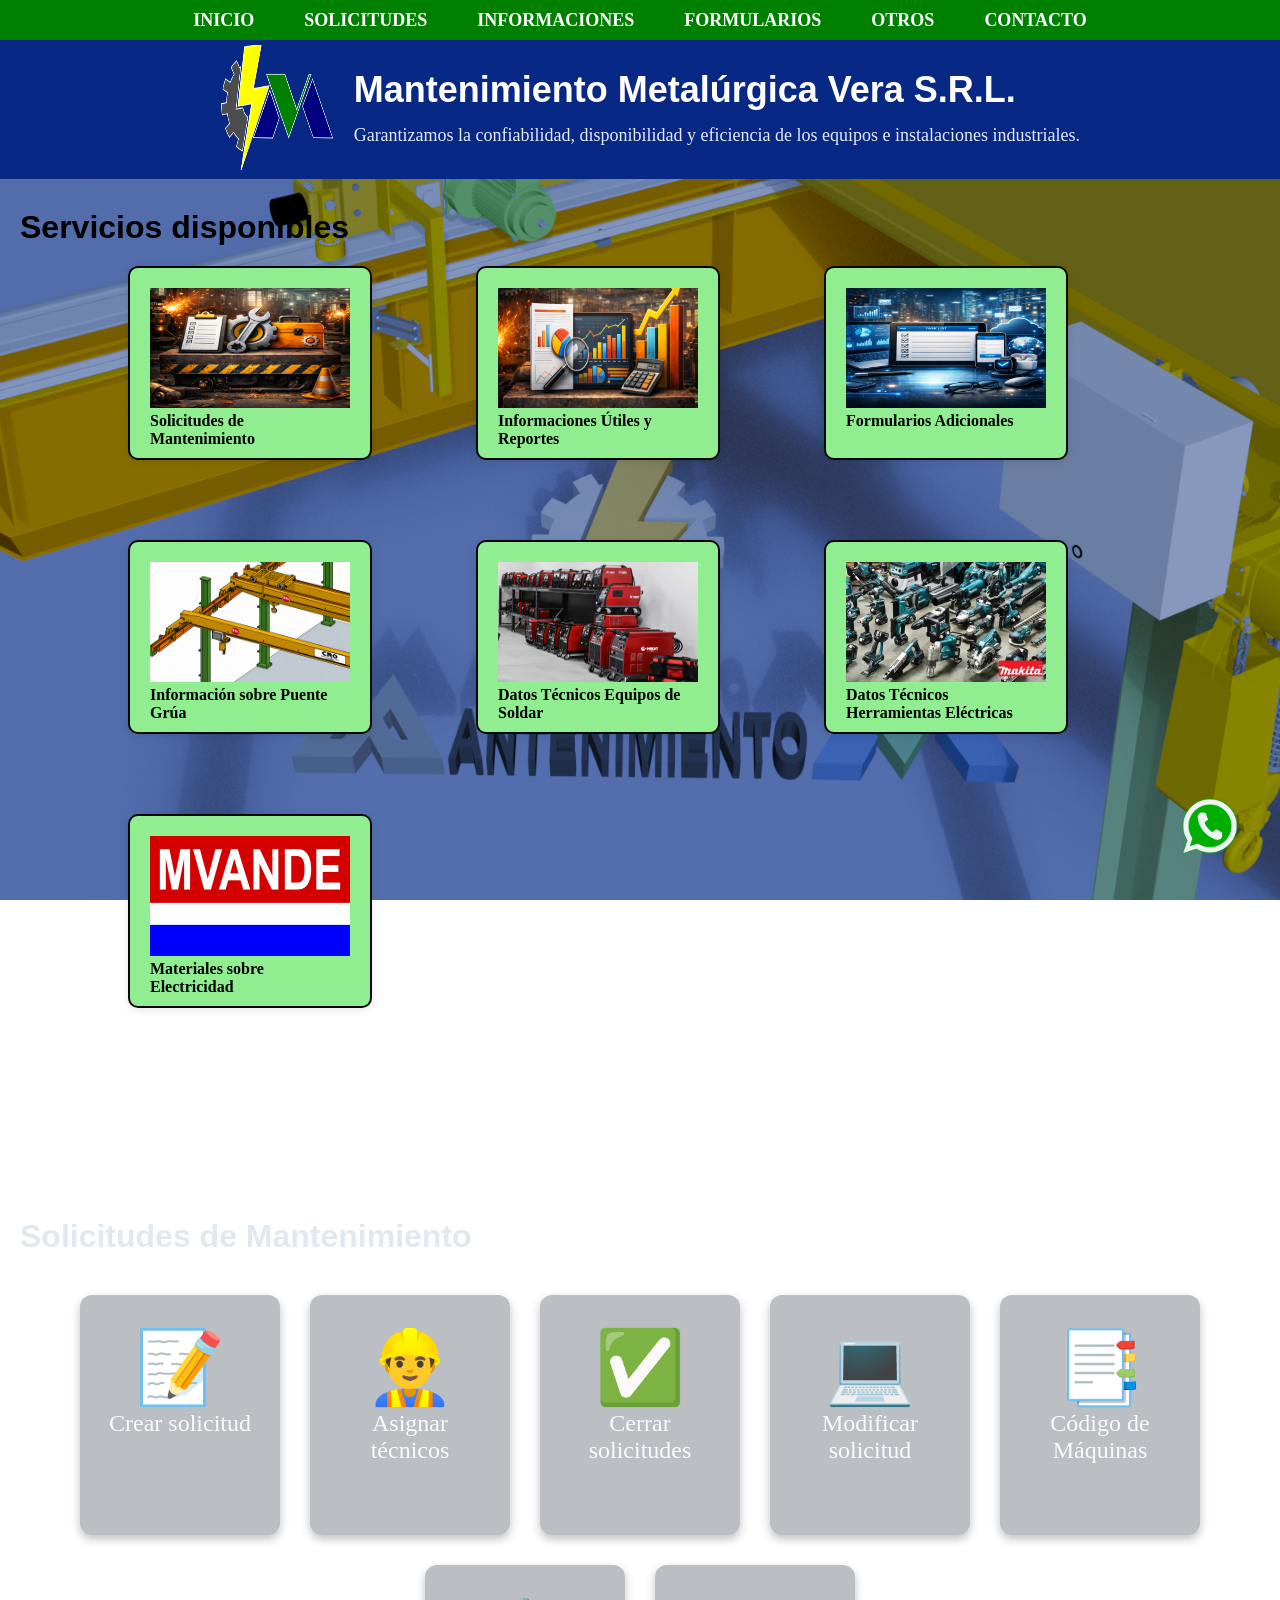
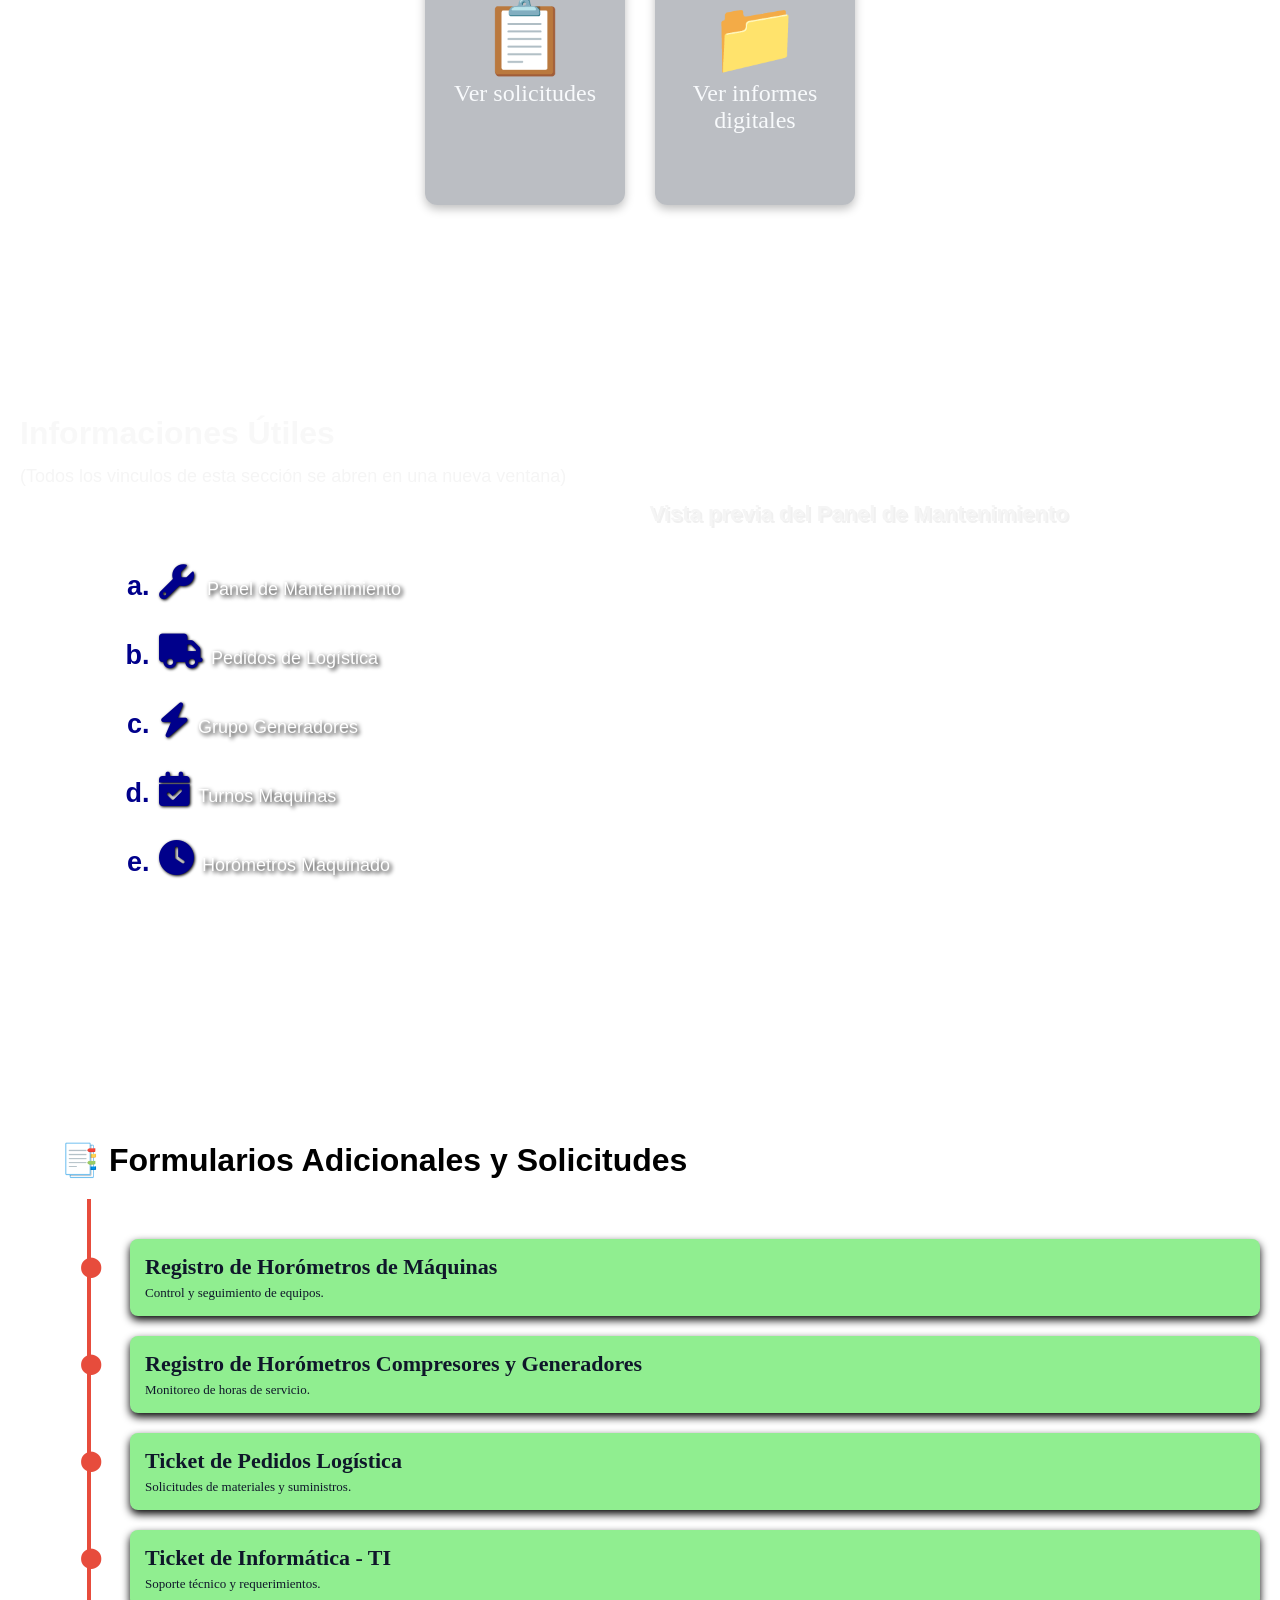
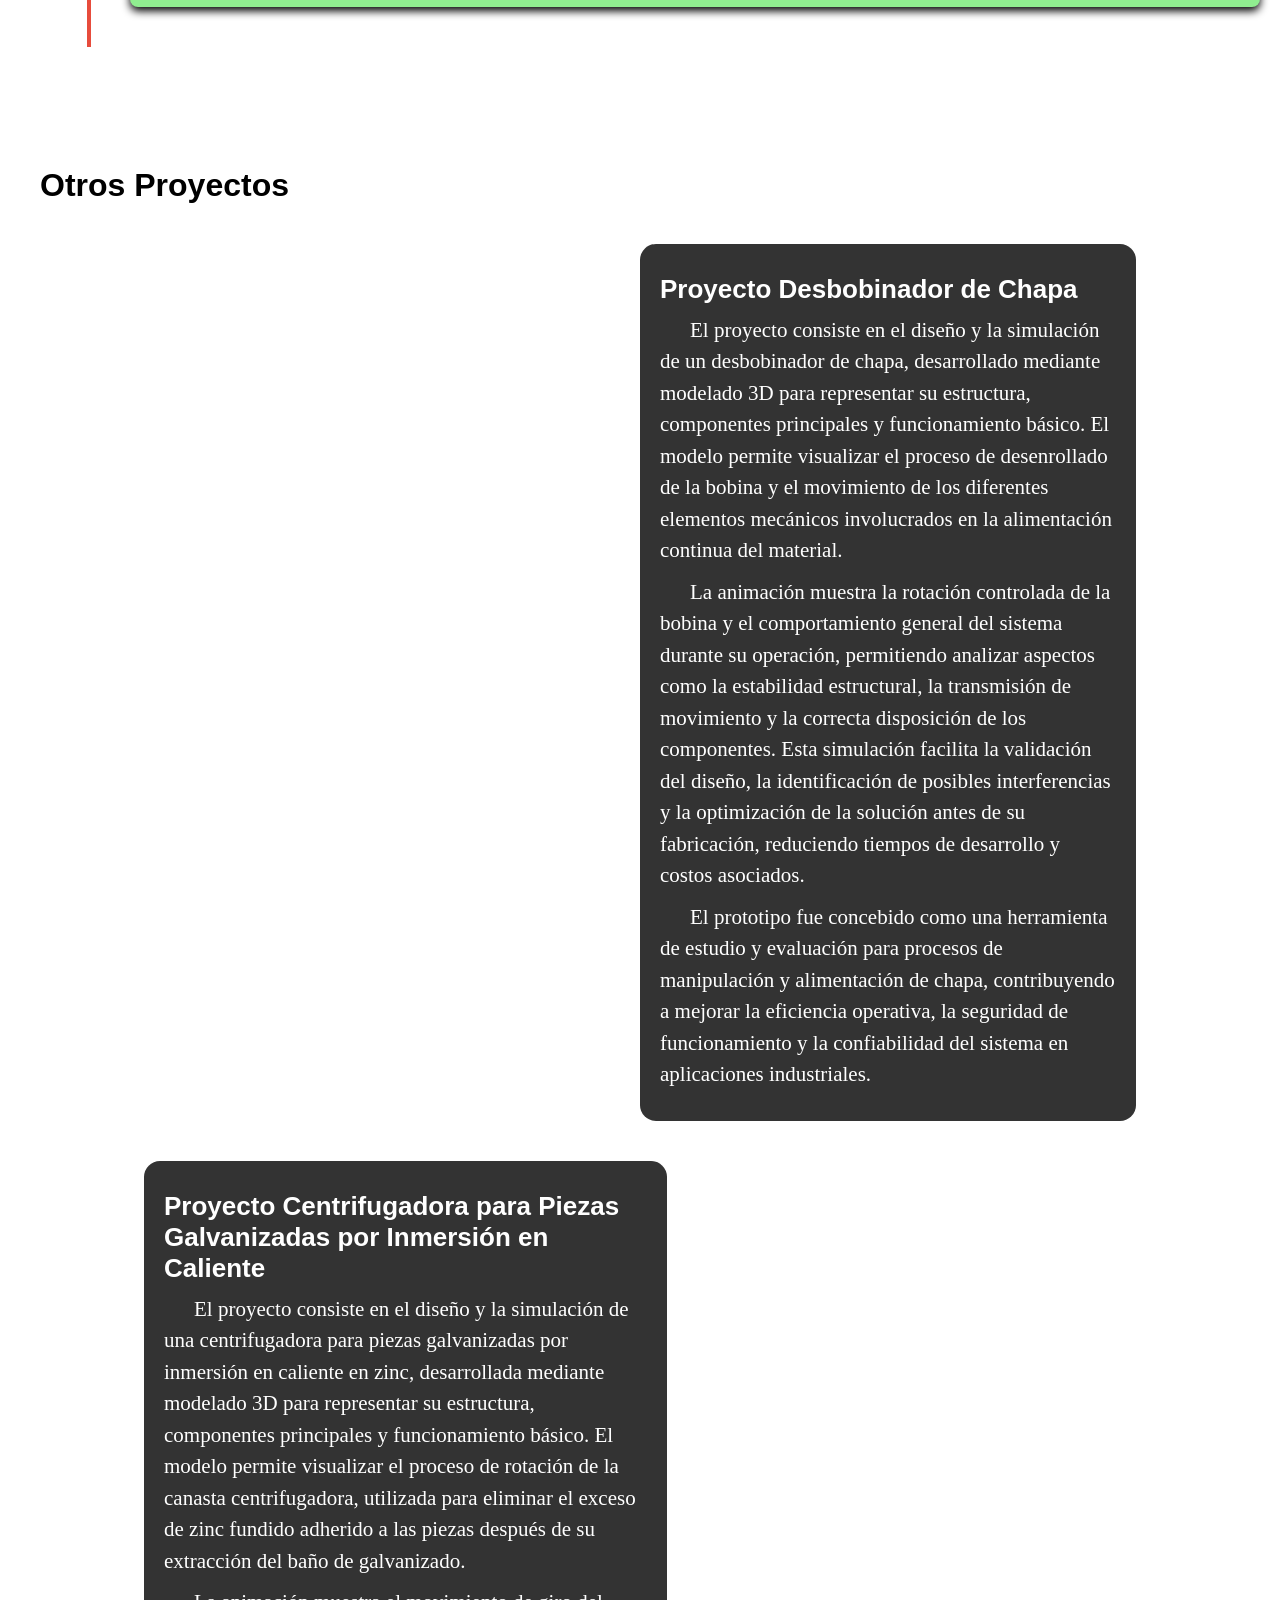
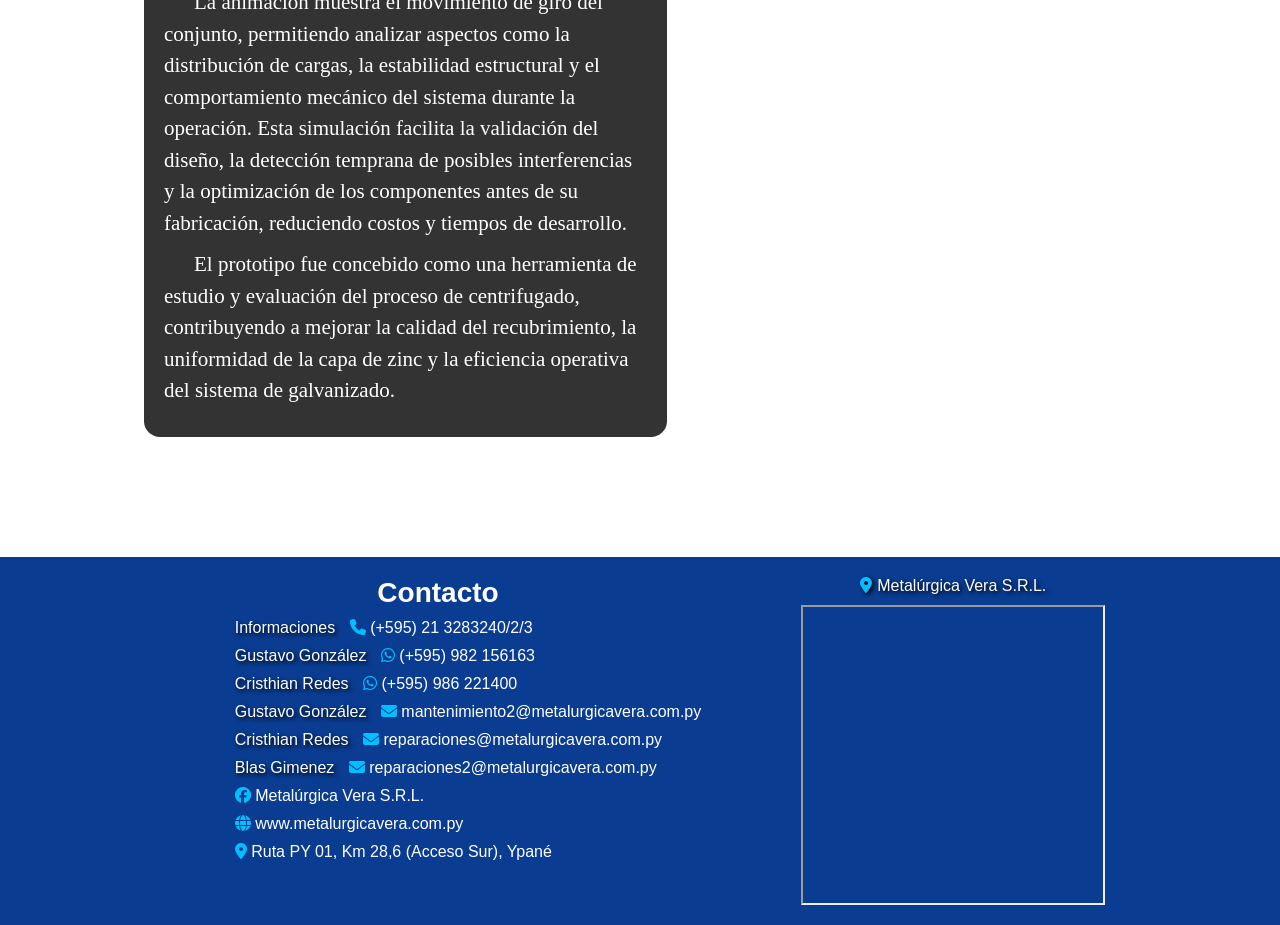
<file: index.html>
<!DOCTYPE html>
<html lang="es">
    <head>
        <meta charset="utf-8">
        <meta name="viewport" content="width=device-width, initial-scale=1.0">
        <title>Mantenimiento Metalúrgica Vera SRL</title>
        <link rel="icon" href="./img/Logo.png" type="image/png" sizes="32x32">
        <link rel="stylesheet" href="./css/estilos.css">
        <link rel="stylesheet" href="https://cdnjs.cloudflare.com/ajax/libs/font-awesome/6.5.0/css/all.min.css">
        <link rel="stylesheet" href="./css/footer-estilo.css">
    </head>
    <body>
        <header >
            <nav class="nav-bar">
                 <ul class="list-bar">
                    <li><a href="./index.html">Inicio</a></li>
                    <li><a href="./index.html#solicitudes">Solicitudes</a></li>
                    <li><a href="./index.html#informaciones">Informaciones</a></li>
                    <li><a href="./index.html#form-adds">Formularios</a></li>
                    <li><a href="./index.html#otros">Otros</a></li>
                    <li><a href="./index.html#contacto">Contacto</a></li>
                 </ul>
            </nav>
            <div class="banner">
            <div class="logo"><img height="150" width="150" src="./img/Logo.png" alt="logo metalurgica vera"></div>
            <div class="hero">
                <h1>Mantenimiento Metalúrgica Vera S.R.L.</h1>
                <p>Garantizamos la confiabilidad, disponibilidad y eficiencia de los equipos e instalaciones industriales.</p>
            </div>
            </div>  
        </header>

        <!--<hr>-->

        <main class="inicio" id="inicio">
            <h2>Servicios disponibles</h2>

            <div class="principal"> 
                <!-- 1 -->
                <figure class="card">
                    <a href="#solicitudes" ><img height="120" width="200" src="img/solicitudes.webp" alt="Solicitud de mantenimiento"></a>
                    <figcaption>Solicitudes de Mantenimiento</figcaption>
                </figure>
    
                <!-- 2 -->
                <figure class="card">
                    <a href="#informaciones" > <img height="120" width="200" src="img/informes.webp"  alt="Informes y reportes"></a>
                    <figcaption>Informaciones Útiles y Reportes</figcaption>
                </figure>
        
                <!-- 3 -->
                <figure class="card">
                    <a href="#form-adds" ><img height="120" width="200" src="img/formularios.webp" alt="Formularios adicionales"> </a>
                    <figcaption>Formularios Adicionales</figcaption>
                </figure>
        
                <!-- 4 -->
                <figure class="card">
                    <a href="./pages/visor-pdf.html?grupo=grupo4" ><img height="120" width="200" src="img/puente_grua.webp"  alt="Puente grúa"></a>
                    <figcaption>Información sobre Puente Grúa</figcaption>
                </figure>
            
                <!-- 5 -->       
                <figure class="card">
                    <a href="./pages/visor-pdf.html?grupo=grupo1"><img height="120" width="200" src="img/equipos.webp"  alt="Equipos de soldadura"></a>
                    <figcaption>Datos Técnicos Equipos de Soldar</figcaption>
                </figure>
        
                <!-- 6 -->
                <figure class="card">
                    <a href="./pages/visor-pdf.html?grupo=grupo2"><img height="120" width="200" src="img/makita.webp"  alt="Herramientas eléctricas"></a>
                    <figcaption>Datos Técnicos Herramientas Eléctricas</figcaption>
                </figure>
            
                <!-- 7 -->      
                <figure class="card">
                    <a href="./pages/visor-pdf.html?grupo=grupo3"><img height="120" width="200" src="img/mvande3.webp"  alt="Material de examen"> </a>
                    <figcaption>Materiales sobre Electricidad</figcaption>
                </figure>
            </div>    

        </main>

        <hr>

        <section id="solicitudes">
            <h2 id="solicitudes-title">Solicitudes de Mantenimiento</h2>

            <div class="solicitudes-description">
                <div class="form-container">
                    <div class="item-formularios">
                    <a href="./pages/formulario-simple.html?src=https://forms.office.com/Pages/ResponsePage.aspx?id=NZva7YvtyUWWTKbrPuRyG1OEneEhG35AiBW0QyXPVf9UNlM3REw3WE5OV1dCWTUyRklCSlJTTEtCTi4u"><p><span>📝</span> Crear solicitud</p></a>
                </div>

                <div class="item-formularios">
                    <a href="./pages/formulario-simple.html?src=https://forms.office.com/Pages/ResponsePage.aspx?id=NZva7YvtyUWWTKbrPuRyG1OEneEhG35AiBW0QyXPVf9UNUlWRFpEVExGWkkxWTVPWEhKRU5NWTJGOC4u"><p><span>👷‍♂️</span> Asignar técnicos</p></a>
                </div>

                <div class="item-formularios">
                    <a href="./pages/formulario-simple.html?src=https://forms.office.com/Pages/ResponsePage.aspx?id=NZva7YvtyUWWTKbrPuRyG1OEneEhG35AiBW0QyXPVf9UNDBKU1MyTklWR0oyNEtNVzVUVEVaOUVRNC4u"><p><span>✅</span> Cerrar solicitudes</p></a>
                </div>

                <div class="item-formularios">
                    <a href="./pages/formulario-simple.html?src=https://forms.office.com/Pages/ResponsePage.aspx?id=NZva7YvtyUWWTKbrPuRyG1OEneEhG35AiBW0QyXPVf9URUZKSDBWUklVTjJaWVo2SUFYVE5PS0M0OC4u"><p><span>💻</span> Modificar solicitud</p></a>
                </div>

                <div class="item-formularios">
                    <a href="./pages/codigos.html"><p><span>📑</span> Código de Máquinas</p></a>
                </div>

                <div class="item-formularios">
                    <a href="https://mvaceros-my.sharepoint.com/:l:/g/personal/reparaciones_metalurgicavera_com_py/JADaNrqZYp0FT439K_zu9Ws6AQ4D9HEJD_9wg4OuNPvNXgk?e=fgu5ic" target="_blank" rel="noopener noreferrer"><p><span>📋</span> Ver solicitudes</p></a>
                </div>
                <div class="item-formularios">
                    <a href="https://mvaceros-my.sharepoint.com/:f:/g/personal/reparaciones_metalurgicavera_com_py/IgB1papcP7-_QINHGUKmw25gATS1Z1W9BoJDKumush1dfxM?e=hDnCXL" target="_blank" rel="noopener noreferrer"><p><span>📁</span> Ver informes digitales</p></a>
                </div>
            </div>
               
        </section>

        <hr>

        <section class="informaciones" id="informaciones">
            <div class="title-informaciones">
                <h2>Informaciones Útiles</h2>
                <p>(Todos los vinculos de esta sección se abren en una nueva ventana)</p>
            </div>
            <div class="informaciones-container">
                <ol class="option-list">
                    <li><a href="https://app.powerbi.com/groups/me/reports/9d6c32f5-0427-4b88-b8e9-5bbb67b17222/ReportSection?experience=power-bi" target="_blank" rel="noopener noreferrer"><i class="fa-solid fa-wrench"></i> Panel de Mantenimiento</a></li>
                    <li><a href="https://mvaceros.sharepoint.com/sites/SISTEMADETICKETPEDIDOS-LOGISTICAMV/Lists/SISTEMA%20TICKET%20%20LOGISTICA/AllItems.aspx?e=3%3Ad9f93b3ebd32486fa6ba6edb8d07b9b3&sharingv2=true&fromShare=true&at=9&CT=1743844213698&OR=OWA%2DNT%2DMail&CID=5d3ef917%2D5f01%2Dd2a5%2Dcaf8%2Da0387112bbce" target="_blank" rel="noopener noreferrer"><i class="fa-solid fa-truck"></i>Pedidos de Logística</a></li>
                    <li><a href="https://mvaceros-my.sharepoint.com/personal/reparaciones_metalurgicavera_com_py/Lists/08072023%20Registro%20de%20hormetros%20Grupo%20Generadores/AllItems.aspx?env=WebViewList&npsAction=createList" target="_blank" rel="noopener noreferrer"><i class="fa-solid fa-bolt"></i>Grupo Generadores</a></li>
                    <li><a href="https://mvaceros-my.sharepoint.com/personal/reparaciones_metalurgicavera_com_py/Lists/Reporte%20de%20Horas%20Trabajadas%20Maquinado%202026/AllItems.aspx?env=WebViewList" target="_blank" rel="noopener noreferrer"><i class="fa-solid fa-calendar-check"></i>Turnos Maquinas</a></li>
                    <li><a href="https://mvaceros-my.sharepoint.com/personal/reparaciones_metalurgicavera_com_py/Lists/Hormetro%20Equipos%20de%20Maquinado%202026/AllItems.aspx?env=WebViewList" target="_blank" rel="noopener noreferrer"><i class="fa-solid fa-clock"></i>Horómetros Maquinado</a></li>
                </ol>

                <div class="datos-container">
                    <h3>Vista previa del Panel de Mantenimiento</h3>
                    <iframe class="Datos"
                        title="20231002 Reporte de Ordenes de Mantenimiento" 
                        width="720" 
                        height="480" 
                        src="https://app.powerbi.com/reportEmbed?reportId=9d6c32f5-0427-4b88-b8e9-5bbb67b17222&autoAuth=true&ctid=edda9b35-ed8b-45c9-964c-a6eb3ee4721b" 
                        frameborder="0" 
                        allowFullScreen="true">Panel de Mantenimiento
                    </iframe>
                </div>
            </div>

        </section>

        <hr>

        <section class="form-adds" id="form-adds">
            <div class="formularios-timeline">
                <h2>📑 Formularios Adicionales y Solicitudes</h2>
                <ul class="timeline">
                    <li>
                        <a href="./pages/formulario-simple.html?src=https://forms.office.com/pages/responsepage.aspx?id=NZva7YvtyUWWTKbrPuRyG1OEneEhG35AiBW0QyXPVf9UQTdVS0FUNExENUpTVjVMV0dRR1hDMkpFQi4u&route=shorturl"><div class="content">
                            <h3>Registro de Horómetros de Máquinas</h3>
                            <p>Control y seguimiento de equipos.</p>
                        </div></a>
                    </li>
                    <li>
                        <a href="./pages/formulario-simple.html?src=https://forms.office.com/pages/responsepage.aspx?id=NZva7YvtyUWWTKbrPuRyG1OEneEhG35AiBW0QyXPVf9UMk5UR0I4UUxZSEtXUkFCSDU2MjhFQUpZSi4u&route=shorturl"><div class="content">
                            <h3>Registro de Horómetros Compresores y Generadores</h3>
                            <p>Monitoreo de horas de servicio.</p>
                        </div></a>
                    </li>
                    <li>
                        <a href="./pages/formulario-simple.html?src=https://forms.office.com/pages/responsepage.aspx?id=NZva7YvtyUWWTKbrPuRyG1V57RwX81VLkJJXgmMnoMxUQ0tUQ0RPUllLMkhQREYxVVNZUDQ5V1BGQi4u&route=shorturl"><div class="content">
                            <h3>Ticket de Pedidos Logística</h3>
                            <p>Solicitudes de materiales y suministros.</p>
                        </div></a>
                    </li>
                    <li>
                        <a href="./pages/formulario-simple.html?src=https://forms.office.com/pages/responsepage.aspx?id=NZva7YvtyUWWTKbrPuRyG7laUpBIOjJIv4R4MpPr2n5UOEY5VEFFV0cyOUdGVlY3QkZXTUYzNEdVUC4u"><div class="content">
                            <h3>Ticket de Informática - TI</h3>
                            <p>Soporte técnico y requerimientos.</p>
                        </div></a>
                    </li>
                </ul>
            </div>
        </section>

        <hr>
        
        <section class="otros" id="otros">
            <h2>Otros Proyectos</h2>

            <div class="video-otros">
                <div Class="video-container">
                    <iframe src="https://drive.google.com/file/d/1I_pJN12CTtoR_SQI5AvYBqD036TkrbkP/preview"
                     width="1080" 
                     height="720" 
                     frameborder="0" 
                     scrolling="no" 
                     allowfullscreen 
                     title="Desbobinadora v7.avi">
                    </iframe>
                </div>
                <div class="video-description">
                    <h3>Proyecto Desbobinador de Chapa</h3>
                    <p>El proyecto consiste en el diseño y la simulación de un desbobinador de chapa, desarrollado mediante modelado 3D para representar
                        su estructura, componentes principales y funcionamiento básico. El modelo permite visualizar el proceso de desenrollado de la bobina
                        y el movimiento de los diferentes elementos mecánicos involucrados en la alimentación continua del material.</p> 
                    <p>La animación muestra la rotación controlada de la bobina y el comportamiento general del sistema durante su operación, permitiendo
                        analizar aspectos como la estabilidad estructural, la transmisión de movimiento y la correcta disposición de los componentes.
                        Esta simulación facilita la validación del diseño, la identificación de posibles interferencias y la optimización de la solución
                        antes de su fabricación, reduciendo tiempos de desarrollo y costos asociados.</p>
                    <p>El prototipo fue concebido como una herramienta de estudio y evaluación para procesos de manipulación y alimentación de chapa,
                        contribuyendo a mejorar la eficiencia operativa, la seguridad de funcionamiento y la confiabilidad del sistema en aplicaciones
                        industriales.
                    </p>
                </div>
            </div>

            <div class="video-otros2">
                <div Class="video-container2">
                    <iframe src="https://drive.google.com/file/d/13FDGC7X2nj18fcrW-Nu4kvJO4qdm1dsQ/preview"
                     width="1080" 
                     height="720" 
                     frameborder="0" 
                     scrolling="no" 
                     allowfullscreen 
                     title="Desbobinadora v7.avi">
                    </iframe>
                </div>
                <div class="video-description2">
                    <h3>Proyecto Centrifugadora para Piezas Galvanizadas por Inmersión en Caliente</h3>
                    <p>El proyecto consiste en el diseño y la simulación de una centrifugadora para piezas galvanizadas por inmersión en caliente en zinc,
                        desarrollada mediante modelado 3D para representar su estructura, componentes principales y funcionamiento básico. El modelo permite
                        visualizar el proceso de rotación de la canasta centrifugadora, utilizada para eliminar el exceso de zinc fundido adherido a las piezas 
                        después de su extracción del baño de galvanizado.</p>
                    <p>La animación muestra el movimiento de giro del conjunto, permitiendo analizar aspectos como la distribución de cargas, la estabilidad
                        estructural y el comportamiento mecánico del sistema durante la operación. Esta simulación facilita la validación del diseño, la detección
                        temprana de posibles interferencias y la optimización de los componentes antes de su fabricación, reduciendo costos y tiempos de desarrollo.</p>
                    <p>El prototipo fue concebido como una herramienta de estudio y evaluación del proceso de centrifugado, contribuyendo a mejorar la calidad del
                        recubrimiento, la uniformidad de la capa de zinc y la eficiencia operativa del sistema de galvanizado.
                    </p>
                </div>
            </div>
        </section>

        <!-- Botón flotante de WhatsApp -->
        <a href="#" class="whatsapp-float" id="waButton">
        <img src="./img/WhatsApp.png" alt="WhatsApp" />
        </a>

        <!-- Modal con opciones -->
        <div id="waModal" class="overlay">
        <div class="modal">
            <h2>Elegir contacto</h2>
            <a href="https://wa.me/595986221400" target="_blank" rel="noopener">Cristhian Redes</a>
            <a href="https://wa.me/595982156163" target="_blank" rel="noopener">Gustavo González</a>
            <a href="https://wa.me/595991986712" target="_blank" rel="noopener">Blas Gimenez</a>
            <button id="closeBtn">Cerrar</button>
        </div>
        </div>
        <script src="./js/modal-wa.js"></script>
        
        <hr>    
              <!--Informacion de contacto-->
        <footer class="footer-contacto" id="contacto">
            <address>
                <h2>Contacto</h2>
                <ul>
                    <li>
                        <p>Informaciones</p>
                        <i class="fa-solid fa-phone"></i>
                        <a href="tel:+595213283240">(+595) 21 3283240/2/3</a>
                    </li>
                    <li> 
                        <p>Gustavo González</p>
                        <i class="fa-brands fa-whatsapp"></i>
                        <a href="tel:+595982156163">(+595) 982 156163</a>
                    </li>
                     <li>
                        <p>Cristhian Redes</p>
                        <i class="fa-brands fa-whatsapp"></i>
                        <a href="tel:+595986221400">(+595) 986 221400</a> 
                    </li>
                    <li>
                        <p>Gustavo González</p>
                        <i class="fa-solid fa-envelope"></i>
                        <a href="mailto:mantenimiento2@metalurgicavera.com.py">mantenimiento2@metalurgicavera.com.py</a>
                    </li>
                    <li>
                        <p>Cristhian Redes</p>
                        <i class="fa-solid fa-envelope"></i>
                        <a href="mailto:reparaciones@metalurgicavera.com.py">reparaciones@metalurgicavera.com.py</a>
                    </li>
                    <li>
                        <p>Blas Gimenez</p>
                        <i class="fa-solid fa-envelope"></i>
                        <a href="mailto:reparaciones2@metalurgicavera.com.py">reparaciones2@metalurgicavera.com.py</a>
                    </li>
                    <li>
                        <i class="fa-brands fa-facebook"></i>
                        <span>Metalúrgica Vera S.R.L.</span>
                    </li>
                    <li>
                        <i class="fa-solid fa-globe"></i>
                        <a href="https://www.metalurgicavera.com.py" target="_blank" rel="noopener noreferrer">www.metalurgicavera.com.py</a>
                    </li>
                    <li>
                        <i class="fa-solid fa-location-dot"></i>
                        <span>Ruta PY 01, Km 28,6 (Acceso Sur), Ypané</span>
                    </li>
                </ul>
            </address>
            <section class="mapa">
                <div class="mapa-description">
                    
                    <span><i class="fa-solid fa-location-dot"></i>Metalúrgica Vera S.R.L.</span>
                </div>
                
                <iframe title="mapa de ubicación" src="https://www.google.com/maps/embed?pb=!1m18!1m12!1m3!1d3601.6318628140593!2d-57.49297322382588!3d-25.48396533503066!2m3!1f0!2f0!3f0!3m2!1i1024!2i768!4f13.1!3m3!1m2!1s0x945c525ca4d7e83b%3A0xa27d522bed160530!2sMetal%C3%BArgica%20Vera%20S.R.L!5e0!3m2!1ses!2spy!4v1781532505861!5m2!1ses!2spy"
                    width="480" 
                    height="300"
                    allowfullscreen="" 
                    loading="lazy" 
                    referrerpolicy="no-referrer">
                </iframe>
            </section>
        </footer>

    </body>
</html>
</file>
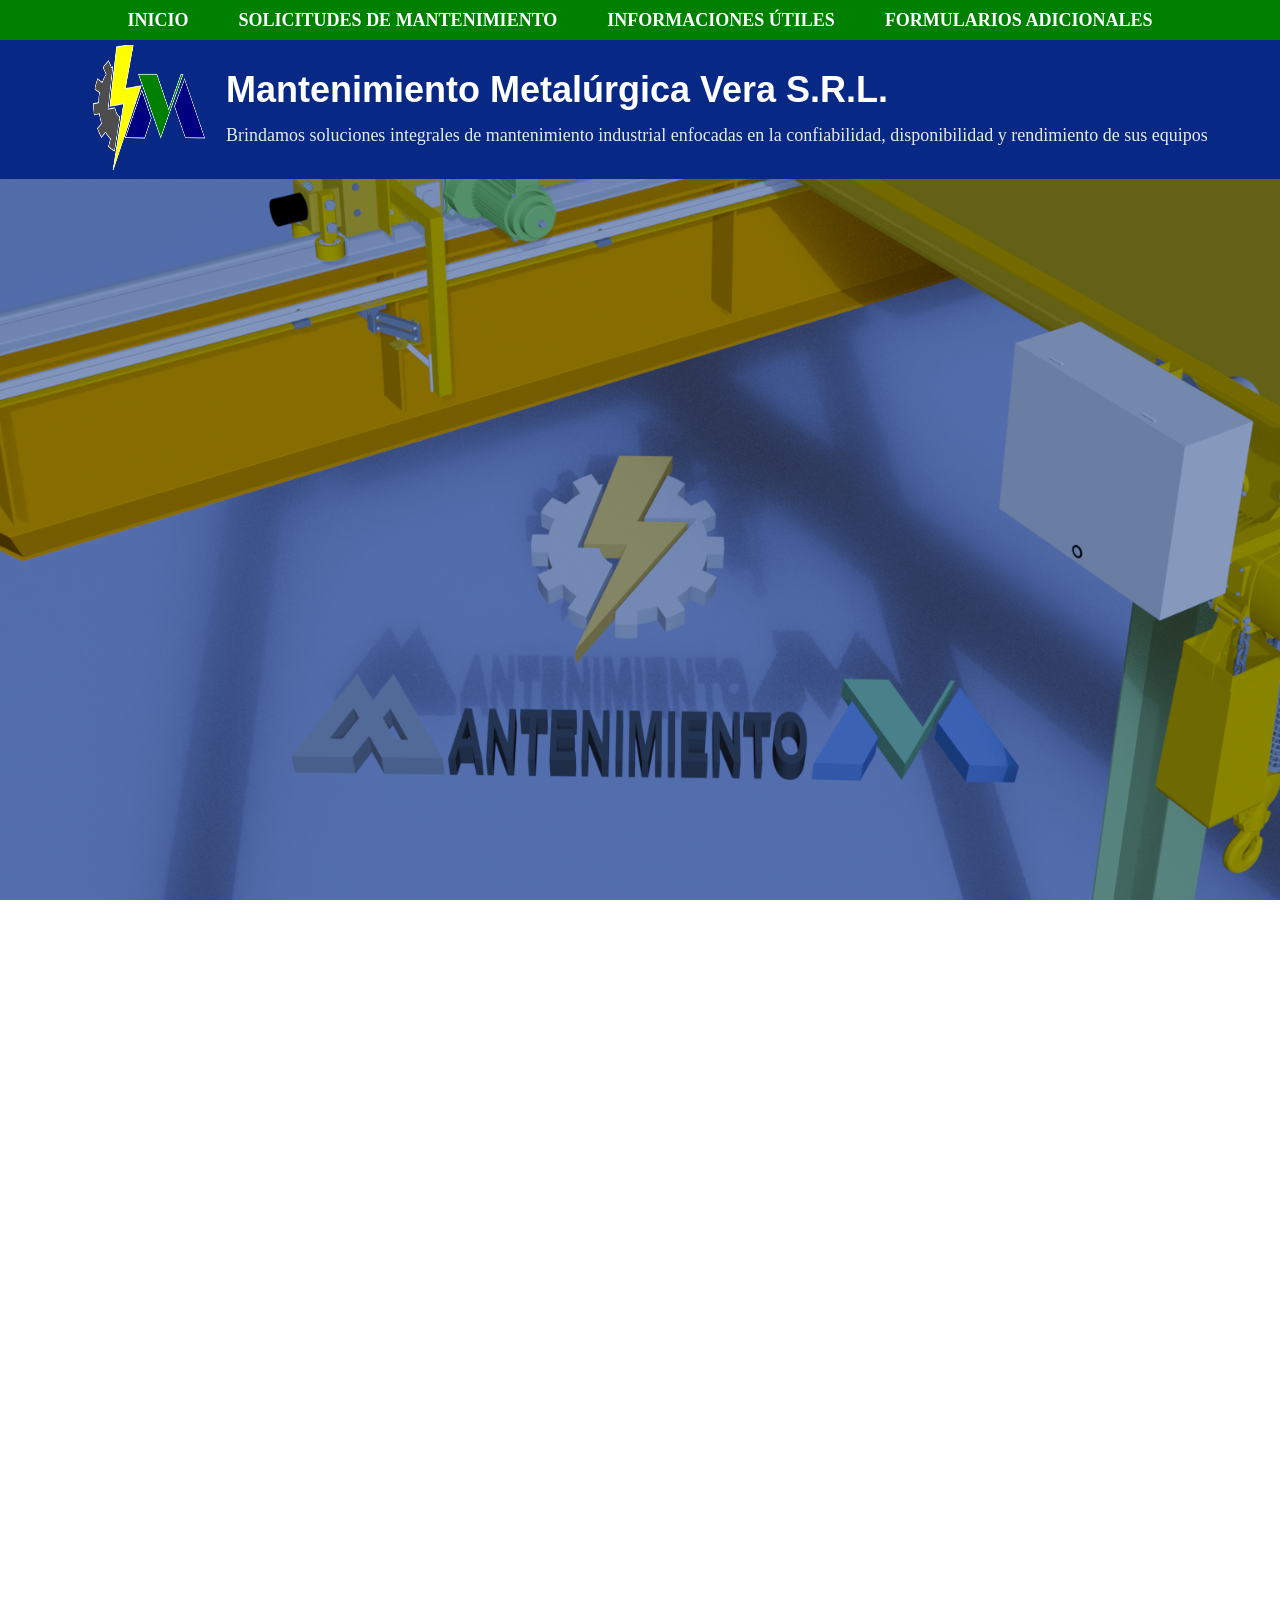
<file: pages/Crear-solicitud.html>
<!DOCTYPE html>
<html lang="es">
    <head>
        <meta charset="utf-8">
        <meta name="viewport" content="width=device-width, initial-scale=1.0">
        <title>Mantenimiento Metalúrgica Vera SRL</title>
        <link rel="stylesheet" href="../css/estilos.css">
    </head>
    <body>
        <header >
            <nav class="nav-bar">
                 <ul class="list-bar">
                    <li><a href="../index.html">Inicio</a></li>
                    <li><a href="../index.html#Solicitudes">Solicitudes de Mantenimiento</a></li>
                    <li><a href="../index.html#Informaciones">Informaciones Útiles</a></li>
                    <li><a href="..//index.html#form-adds">Formularios Adicionales</a></li>
                 </ul>
            </nav>
            <div class="banner">
            <div class="logo"><img height="150" width="150" src="../img/Logo.png" alt="logo metalurgica vera"></div>
            <div class="hero">
                <h1>Mantenimiento Metalúrgica Vera S.R.L.</h1>
                <p>Brindamos soluciones integrales de mantenimiento industrial enfocadas en la confiabilidad, disponibilidad y rendimiento de sus equipos</p>
            </div>
            </div>  
        </header>

        <hr>

            <main>
                <iframe src="https://forms.office.com/Pages/ResponsePage.aspx?id=NZva7YvtyUWWTKbrPuRyG1OEneEhG35AiBW0QyXPVf9UNlM3REw3WE5OV1dCWTUyRklCSlJTTEtCTi4u"
                 frameborder="0"
                 width="100%" height="2500">Formulario de Solicitud</iframe>
            </main>
        </body>
</file>
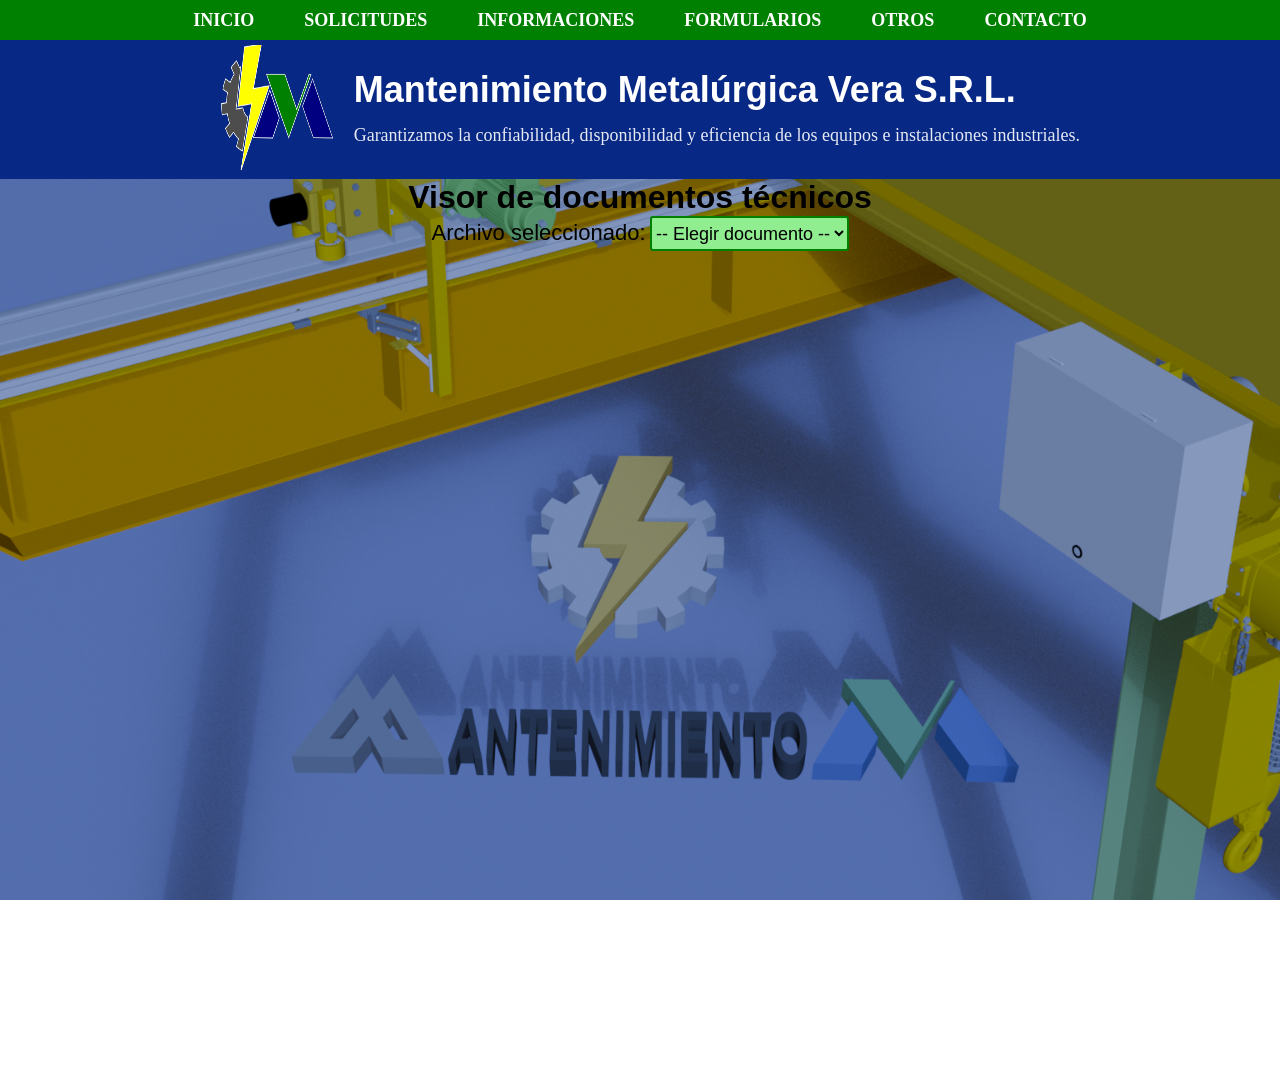
<file: pages/visor-pdf.html>
<!DOCTYPE html>
<html lang="es">
    <head>
        <meta charset="utf-8">
        <meta name="viewport" content="width=device-width, initial-scale=1.0">
        <title>Mantenimiento Metalúrgica Vera SRL</title>
        <link rel="icon" href="../img/Logo.png" type="image/png" sizes="32x32">
        <link rel="stylesheet" href="../css/estilos.css">
         <link rel="stylesheet" href="../css/estilo-visor.css">
    </head>
    <body>
        <header >
            <nav class="nav-bar">
                 <ul class="list-bar">
                    <li><a href="../index.html">Inicio</a></li>
                    <li><a href="../index.html#solicitudes">Solicitudes</a></li>
                    <li><a href="../index.html#informaciones">Informaciones</a></li>
                    <li><a href="../index.html#form-adds">Formularios</a></li>
                    <li><a href="../index.html#otros">Otros</a></li>
                    <li><a href="../index.html#contacto">Contacto</a></li>
                 </ul>
            </nav>
            <div class="banner">
            <div class="logo"><img height="150" width="150" src="../img/Logo.png" alt="logo metalurgica vera"></div>
            <div class="hero">
                <h1>Mantenimiento Metalúrgica Vera S.R.L.</h1>
                <p>Garantizamos la confiabilidad, disponibilidad y eficiencia de los equipos e instalaciones industriales.</p>
            </div>
            </div>  
        </header>

        <!--<hr>-->
        <section class="selector-doc">
            <div class="select-title">
                <!--nuevo sector-->
                <h2>Visor de documentos técnicos</h2>
            </div>
            <div class="container-select">
                <label for="documentos">Archivo seleccionado:</label>
                <!-- Select dinámico -->
                <select class="pg-select" id="listaDocs" onchange="mostrarPDF()">
                    <option value="">-- Elegir documento --</option>
                </select>
            </div>

            <div class="pg-iframe">
                <!-- Iframe para mostrar PDF -->
                <iframe id="visor"
                width="1080"
                height="800">
                </iframe>
                
                <div id="fallback">
                    <p>
                    <a id="fallback-link" href="#" target="_blank" rel="noopener noreferrer"></a>
                    </p>
                </div>

                <script src="../js/iframe-pdf.js"></script>

            </div>   
                <!--fin de nuevo sector--> 
        </section>
  
    </body>
    
</html>
</file>
<file: css/estilos.css>
html, body {
    min-height: 100%;
    max-width: 100%;
    overflow-x: hidden;
}

body {
    background-image: url('../img/fondo.png'); 
    background-size: cover;   
    background-position: center top;
    background-repeat: no-repeat;
    background-attachment: fixed;
    margin: 0;
    padding: 0;
    padding-top: 40px;
}
@media (max-width: 768px) {
    body {
       padding: 0;
    }

}
/* Banner general */
.banner {
    height: auto;
    display: flex;
    justify-content: center;
    align-items: center;
    background: rgba(7, 40, 133);
    padding: 0 20px;
    box-sizing: border-box;
    margin: 0;
    flex-wrap: wrap;             
}

.logo {
    display: inline-block;
    margin: 0;
    width: auto; 
    height: 100%;
}
.logo img { 
    height: 15vh;
    width: 12vw;
    padding: 5px 20px;
    box-sizing: border-box;
}

/* Hero */
.hero {
    display: flex;
    flex-direction: column;
    color: white;
    justify-content: left;
    text-align: left;
    padding: 0;
}
.hero h1 {
    font-size: clamp(24px, 4vw, 36px); /* escala fluida */
    margin: 0 0 10px 0;
    font-family: sans-serif;
}
.hero p {
    display: inline;
    font-size: clamp(14px, 2vw, 18px);
    margin: 0;
    line-height: 1.6;
    opacity: 0.9;
}

/* 📱 Tablet */
@media (max-width: 768px) {
    .banner {
        flex-direction: column;
        text-align: center;
        padding: 10px;
    }
    .logo {
        margin: 10px 0;
    }
    .hero p {
        max-width: 90%;
    }
}

/* 📱 Móvil */
@media (max-width: 480px) {
    .hero h1 {
        font-size: 22px;
    }
    .hero p {
        font-size: 14px;
        line-height: 1.4;
    }
    .logo img {
        width: 200px;   /* más chico en móviles */
        height: auto;
    }
}

/* Barra de navegación */
.nav-bar {
    display: flex;
    position: fixed;
    justify-content: center;
    top: 0;
    left: 0;
    width: 100%;
    height: 40px;     
    background-color: green;
    z-index: 1000;
    margin: 0;
    padding: 0;
}
.list-bar {
    display: inline-flex;
    gap: 30px;
    list-style: none;
    margin: 0;
    padding: 0;
    flex-wrap: nowrap; 
}
.list-bar li {
    height: 30px;
    padding: 10px 0 0 0;
}
.list-bar a {
    text-decoration: none;
    color: white;
    font-weight: bold;
    margin: 10px 0;
    padding: 5px 10px;
    transition: background-color 0.3s ease;
    text-transform: uppercase;
    font-size: clamp(14px, 2vw, 18px); /* tipografía fluida */
    border-radius: 4px;
}
.list-bar li:hover { 
    background-color: darkgreen;
}
/* 📱 Tablet */
@media (max-width: 768px) {
    .list-bar {
       display: none;
    }
    .nav-bar {
        display: none;
    }

}

/* Estilos para la sección de inicio */
.inicio {
    margin: 0;
    padding: 0;
    width: 100%;
    height: 100%;
    /*background-color: red;*/
}
.principal {
    display: grid;
    grid-template-columns: repeat(auto-fit, minmax(250px, 1fr));
    gap: 20px;
    margin:20px auto;
    padding: 20px auto;
    width: 80%;
    justify-content: center;
   /* background-color: red;*/
}
.card img {
    width: 200px;
    height: 120px;
    max-width: 100%;
}
.inicio h2 {
    display: flex;
    margin-left: 20px;
    font-size: clamp(22px, 3vw, 32px); 
    font-family: sans-serif;
    text-align: left;
    margin: 0px 20px 10px 20px;
    padding-top: 30px;
}
.card {
    width: 200px;
    height: 150px;
    padding: 20px;
    margin: 0;
    border: 2px solid #070707;
    border-radius: 10px;
    background-color: lightgreen;
    box-shadow: 0 2px 8px rgba(0,0,0,0.1);
    margin-bottom: 60px;
}
.card:hover {
    background-color: darkgreen;
}
.card figcaption {
    font-size: 16px;
    color: black;
    font-weight: bold;
}
/* Estilos para el separador */
hr {
    margin: 0;
    border: none;              
    height: 80px;               
    /*background-color: #1b4bcf*/ 
}
/* Sección de solicitudes */
#solicitudes {
    margin: 0;
    width: 100%;
    height: 100%;
    padding-bottom: 40px;
    box-sizing: border-box;
    color: #f1f5f9;
}
#solicitudes-title {
    margin: 0;
    padding-top: 50px;
    font-size: clamp(22px, 3vw, 32px);
    margin-left: 20px;
    text-align: left;
    font-family: 'Segoe UI', Roboto, sans-serif;
    font-weight: 600;
    color: #e2e8f0;
}
.form-container {
    display: flex;
    flex-wrap: wrap;
    gap: 30px;
    align-items: center;
    justify-content: center;
    padding: 40px 0;
    box-sizing: border-box;
}
.item-formularios {
    background-color: rgb(30, 41, 59, 0.3);
    border-radius: 12px;
    padding: 20px;
    width: 160px;
    height: 200px;
    text-align: center;
    box-shadow: 0 4px 10px rgba(0,0,0,0.25);
    transition: all 0.3s ease;
    cursor: pointer;
}

.item-formularios:hover {
    background-color: #2563eb;
    transform: translateY(-5px);
    box-shadow: 0 6px 15px rgba(37,99,235,0.4);
}

.item-formularios p {
    font-size: 1.5em;
    font-weight: 500;
    color: #f8fafc;
    margin-top: 10px;
}

.item-formularios a {
    color: inherit;
    text-decoration: none;
}

/* 🖼️ Íconos */
span {
    font-size: 3em;
    display: block;
    color: #f8fafc;
    transition: color 0.3s ease;
}

.item-formularios:hover span {
    color: #fff;
}


/* Sección de informaciones */
#informaciones {
    display: flex;
    flex-direction: column;
    width: 100%;
    height: auto;
    margin: 0;
    padding: 0;
    /*background-color: #0000801a;*/ 
}

/* Títulos y párrafos */
#informaciones h2 {
    font-size: clamp(32px, 3vw, 32px);
    font-family: sans-serif;
    text-align: left;
    margin: 20px 20px 10px 20px;
    padding-top: 30px;
     color: rgba(245, 245, 245, 0.678);
}
.informaciones p {
    font-size: clamp(14px, 2vw, 18px);
    font-family: Arial;
    text-align: left;
    margin: 10px 20px;
    line-height: 1.6;
    color: whitesmoke;
}

/* Contenedor principal */
.informaciones-container {
    display: flex;
    flex-wrap: wrap;
    justify-content: center;
    padding: 0;
    margin: 0;
    /*background-color: rosybrown;*/
}

/* Listas y datos */
.informaciones ol {
    margin: 0 5% auto 5%;
    padding: 2.5%;
    list-style-type: lower-alpha;
}
.informaciones li {
    font-size: clamp(18px, 2.5vw, 25px);
    font-family: Arial;
    margin: 30px 0;
    font-size: clamp(14px, 2vw, 18px);
    border: 2px solid transparent;
}
.informaciones li::marker {
color: darkblue;
padding: 25px;
font-weight: bold;
font-size: 1.5em;
font-family: 'Franklin Gothic Medium', 'Arial Narrow', Arial, sans-serif;
}
.informaciones .Datos {
    margin:0;
    flex: 1 1 300px;
}
.datos-container {
    display: block;
    padding: 0;
    margin: 0;
    width: min(100%, 720px);
    box-sizing: border-box;
}
.datos-container h3 {
    font-size: clamp(18px, 2.5vw, 22px);
    font-family: sans-serif;
    text-align: center;
    margin: 0;
    color: whitesmoke;
    text-shadow: 2px 2px rgba(169, 169, 169, 0.171);
}
.datos-container iframe,
.informaciones .Datos {
    width: 100%;
    max-width: 100%;
    box-sizing: border-box;
}
.option-list li:hover {
    background-color:#d9fcd9;
    border-radius: 8px;
    transform: translateX(-20px)
}
.option-list i {
    margin-right: 8px;
    color: darkblue;
    text-shadow: 1px 1px 3px rgba(0,0,0);
    font-size: clamp(24px, 4vw, 35px);
}
.option-list a {
    text-decoration: none;
    color: #FFFFFF;
    text-shadow: 2px 2px 4px rgba(0,0,0);
}
.option-list li:hover a {
    color: #070707;
}

/* 📱 Tablet */
@media (max-width: 768px) {
    #informaciones h2, .informaciones p {
        text-align: center;
        margin: 10px auto;
    }
    .informaciones-container {
        flex-direction: column;
        align-items: center;
    }
    .Datos {
        width: 90%;
    }
    .datos-container {
        padding: 0 10px;
    }
}

/* 📱 Móvil */
@media (max-width: 480px) {
    #informaciones h2 {
        font-size: 20px;
    }
    .informaciones p {
        font-size: 14px;
        line-height: 1.4;
    }
    .option-list li {
        margin: 10px auto;
        text-align: center;
    }
}

/* Estilos para la sección de formularios y timeline */
.form-adds {
    width: 100%;
    height: auto;
    margin: 0;
    padding: 0;
    /*background-color: black;*/ /* Color de fondo */
}
.formularios-timeline {
    padding: 0;
    margin: 0;
    /*background-color: blue;*/ /* Color de fondo */
}
.formularios-timeline h2 {
    font-family: sans-serif;
    font-size: clamp(22px, 3vw, 32px);
    font-weight: bold;
    margin: 0 0 0 40px;
    padding: 20px;
    padding-top: 50px;

}
.timeline {
    margin: 0 0 0 50px;
    list-style: none;
    padding: 20px;
    position: relative;
}
.timeline::before {
    content: '';
    position: absolute;
    left: 37px;
    top: 0;
    bottom: 0;
    width: 4px;
    background: #e74c3c;
}
.timeline li {
    position: relative;
    margin: 20px 0;
    padding-left: 60px;
}
.timeline li a{
    text-decoration: none;
}
.timeline li::before {
    content: '⬤';
    position: absolute;
    left: 10px;
    top: 15px;
    font-size: 20px;
    color: #e74c3c;
}
.timeline .content {
    background: lightgreen;
    padding: 15px;
    border-radius: 8px;
    box-shadow: 0 4px 8px rgba(0,0,0);
    margin: 0;
}
.timeline .content:hover {
    background-color: darkgreen;
}
.timeline h3 {
    margin: 0 0 5px;
    font-size: clamp(18px, 3vw, 22px);
    color: #0f172a;
}
.timeline p {
    margin: 0;
    font-size: 13px;
    color: #0f172a;
}
/* Sección otros */
.otros {
    margin: 0;
    padding: 20px;
}
.otros h2 {
    text-align: left;
    margin: 20px;
    font-size: clamp(22px, 3vw, 32px);
    font-family: sans-serif;
}
.video-otros {
    display: flex;
    flex-wrap: wrap;
    align-items: center;
    justify-content: center;
    padding: 20px 0;
    box-sizing: border-box;
    margin: 0;
    /*background-color: #070707;*/
}
.video-container {
    margin:  7% auto auto 10%;                
    max-width: 720px;
    flex: 1 1 400px;
    min-width: 0;
    width: 100%;
    box-sizing: border-box;
}
.video-container iframe {
    width: 100%;
    aspect-ratio: 16 / 9;   
    height: auto;
    border-radius: 6px;
    display: block;
}

.video-description {
    flex: 1 1 400px;       
    margin: 0 10% 0 0;
    padding: 20px;
    max-width: 640px;
    min-width: 0;
    width: 100%;
    box-sizing: border-box;
    background-color: #333333;
    border-radius: 16px;
}
.video-description h3 {
    margin: 10px 0;
    font-size: clamp(20px, 2.5vw, 26px);
    font-family: sans-serif;
    color: white;
}
.video-description p {
    font-size: clamp(14px, 2vw, 21px);
    line-height: 1.5;
    margin: 10px 0;
    padding: 0;
    color: white;
    text-indent: 30px;
}

/* 📱 Tablet */
@media (max-width: 768px) {
    .video-otros {
        flex-direction: column;   /* apila video y descripción */
        align-items: center;
    }
    .video-description {
        width: 90%;
        margin: 0;
        text-align: center;
    }
    .video-container {
        width: 100%;
        margin: 0;
    }
}

/* 📱 Móvil */
@media (max-width: 480px) {
    .otros h2 {
        text-align: center;
        font-size: 20px;
    }
    .video-description h3 {
        font-size: 18px;
    }
    .video-description p {
        font-size: 14px;
        line-height: 1.4;
    }
    .video-container2 {
        width: 100%;
        margin: 0;
    }
} 
/* Sección otros 2*/
.video-otros2 {
    display: flex;
    flex-direction: row-reverse;
    flex-wrap: wrap;
    align-items: flex-start;
    justify-content: center;
    gap: 20px;
    padding: 20px 0;
    margin: 0;
    box-sizing: border-box;
    /*background-color: #070707;*/
}
.video-container2 {
    margin: 8% auto auto 4%;                
    max-width: 720px;
    flex: 1 1 400px;
    min-width: 0;
    width: 100%;
    box-sizing: border-box;

}
.video-container2 iframe {
    width: 100%;
    aspect-ratio: 16 / 9;   
    height: auto;
    border-radius: 6px;
    display: block;
}

.video-description2 {
    flex: 1 1 400px;       
    margin: 0 0 0 10%;
    padding: 20px;
    max-width: 640px;
    min-width: 0;
    width: 100%;
    box-sizing: border-box;
    background-color: #333333;
    border-radius: 16px;
}
.video-description2 h3 {
    margin: 10px 0;
    font-size: clamp(20px, 2.5vw, 26px);
    font-family: sans-serif;
    color: white;
}
.video-description2 p {
    font-size: clamp(14px, 2vw, 21px);
    line-height: 1.5;
    margin: 10px 0;
    padding: 0;
    color: white;
    text-indent: 30px;
}

/* 📱 Tablet */
@media (max-width: 768px) {
    .video-otros2 {
        flex-direction: column;   /* apila video y descripción */
        align-items: center;
    }
    .video-description2 {
        width: 90%;
        margin: 0;
        text-align: center;
    }
    .video-container2 {
        width: 100%;
        margin: 0;
    }
}

/* 📱 Móvil */
@media (max-width: 480px) {
    .video-description2 h3 {
        font-size: 18px;
    }
    .video-description2 p {
        font-size: 14px;
        line-height: 1.4;
    }
    .video-container2 {
        width: 100%;
        margin: 0;
    }
}

/* Botón flotante */
.whatsapp-float {
    position: fixed;
    bottom: 40px;   
    right: 40px;    
    z-index: 1000;
}
.whatsapp-float img {
    width: 60px;  
    height: 60px;
    border-radius: 15%;
    transition: transform 0.2s ease;
}
.whatsapp-float img:hover {
    transform: scale(1.1);
}

/* Overlay (fondo oscuro) */
.overlay {
    position: fixed;
    inset: 0; /* ocupa toda la pantalla */
    background: rgba(0,0,0,0.5);
    display: none; /* oculto por defecto */
    justify-content: center;
    align-items: center;
    z-index: 999;
}

/* Caja del modal */
.modal {
    position: absolute;
    bottom: 150px;
    right: 60px;
    background: #a9a9a9;
    padding: 20px;
    border-radius: 16px;
    width: 280px;
    max-width: calc(100% - 40px);
    box-sizing: border-box;
    text-align: center;
    box-shadow: 0 4px 8px rgba(0,0,0,0.5);
}

@media (max-width: 480px) {
    .principal {
        grid-template-columns: 1fr;
        justify-items: center;
        margin: 20px auto;
        padding: 10px;
        width: 100%;
        box-sizing: border-box;
    }
    .formularios-timeline h2 {
        margin: 0;
        padding-left: 20px;
        padding-right: 20px;
    }
    .timeline {
        margin: 0;
        padding: 20px 10px 20px 20px;
    }
    .timeline::before {
        left: 27px;
    }
    .timeline li {
        padding-left: 45px;
    }
    .timeline li::before {
        left: 0;
    }
    .whatsapp-float {
        right: 20px;
        bottom: 20px;
    }
    .modal {
        right: 20px;
        bottom: 100px;
    }
}
.modal a {
    display: block;
    padding: 10px;
    margin: 8px 0;
    background: #007BFF;
    color: white;
    text-decoration: none;
    border-radius: 4px;
}
.modal h2 {
    color: #F1F1F1;
}
.modal a:hover {
    background:  darkblue;
    font-weight: bold;
}
.modal button {
    margin-top: 15px;
    padding: 8px 12px;
    border: none;
    background: #ccc;
    border-radius: 4px;
    cursor: pointer;
}
.modal button:hover {
    background-color: #8f8c8c;
}
</file>
<file: css/footer-estilo.css>
.footer-contacto {
    display: flex;
    flex-direction: row;
    flex-wrap: wrap; 
    justify-content: center;         
    align-items: flex-start;
    background-color: #0a3c91;
    color: #fff;
    padding: 20px;
    margin: 0;
    font-family: "Segoe UI", Arial, sans-serif;
    width: 100%;
    height: auto;
    gap: 40px;   
    box-sizing: border-box;
}

.footer-contacto h2 {
    font-size: clamp(20px, 2.5vw, 28px);
    text-align: center;
    margin: 0;
    margin-bottom: 10px;
}

.footer-contacto address {
    font-style: normal;
    max-width: 100%;
}

.footer-contacto ul {
    list-style: none;
    padding: 0;
    margin: 0 auto;
    margin-left: 60px;
    max-width: 1200px;
}

.footer-contacto li {
    display: block;
    gap: 8px;
    margin-bottom: 10px;
    font-size: clamp(14px, 2vw, 16px);
    overflow-wrap: anywhere;
}

.footer-contacto i {
    font-size: clamp(14px, 2vw, 16px);
    color: #00bfff;
}

.footer-contacto a,
.footer-contacto span {
    display: inline;
    color: #fff;
    text-decoration: none;
    font-weight: 400;
    font-size: 16px;
}

.footer-contacto a:hover {
    text-decoration: underline;
}
.footer-contacto p {
    display: inline-block;
    margin: 0;
    margin-right: 10px;
    padding: 0;
    font-size: clamp(14px, 2vw, 16px);
    text-shadow: 2px 2px 4px #000;
}
.mapa {
    display: flex;
    flex-wrap: wrap;
    align-items: center;
    flex-direction: column;
    margin: 0;
    margin-left: 60px;
    padding: 0;
    max-width: 100%;
    box-sizing: border-box;
}
.mapa iframe {
    width: 100%;
    max-width: 480px;
    box-sizing: border-box;
}
.mapa-description {
    align-items: center;
    margin-bottom: 10px;
}
.mapa-description i {
    font-size: 16px;
    color: #00bfff;
    margin-right: 5px;
}
.mapa-description span {
    font-size: clamp(14px, 2vw, 16px);
    color: #fff;
    font-weight: 400;
    text-shadow: 2px 2px 4px #000;
}
/* 📱 Tablet */
@media (max-width: 768px) {
    .footer-contacto {
        flex-direction: column;
        align-items: center;
        text-align: center;
    }
    .footer-contacto ul {
        margin: 0 auto;
    }
    .mapa {
        margin-left: 0;
        width: 100%;
    }
}

/* 📱 Móvil */
@media (max-width: 480px) {
    .footer-contacto h2 {
        font-size: 18px;
    }
    .footer-contacto li {
        flex-direction: column;
        align-items: center;
        text-align: center;
    }
    .footer-contacto p,
    .footer-contacto a {
        font-size: 14px;
    }
    .mapa-description span {
        font-size: 14px;
    }
}
</file>
<file: css/estilo-visor.css>
.selector-doc {
    display: flex;
    flex-direction: column;
    justify-content: center;
    text-align: center;
    margin: 0;
    padding: 0;
    width: 100%;
}
.select-title h2 {
    margin: 0;
    padding: 0;
    font-family: sans-serif;
    font-size: 32px;
    text-align: center;
}
.container-select {
    margin: 0;
    padding: 0;
}
.selector-doc label {
    margin: -20px 0;
    padding: 0;
    font-family: arial;
    font-size: 22px;
}
.pg-select {
    width: auto;
    height: 35px;
    margin: 0;
    padding: 0;
    font-family: arial;
    font-size: 18px;
    text-align: center;
    color: black;
    background-color: lightgreen;
    border: 2px solid green;
    border-radius: 3px;
}
.pg-iframe {
    display: flex;
    justify-content: center;  
    align-items: center;     
    flex-direction: column;
    margin:20px;
}
.pg-iframe #visor {
    margin: 0;
    padding: 0;
    border: none;
    outline: none;
}
#fallback {
    display: none;
    position: absolute;
    top: 50%;
    left: 50%;
    transform: translate(-50%, -50%);
}

#fallback-link {
    display: inline-block;
    padding: 20px 40px;
    background-color: #0078d7;
    color: #fff;
    text-decoration: none;
    border-radius: 8px;
    font-size: 1.2rem;
    font-weight: bold;
    box-shadow: 0 6px #005a9e;       
    transition: all 0.3s ease;
}

#fallback-link:hover {
    background-color: #005a9e;
    box-shadow: 0 4px #004377;
    transform: translateY(2px);
}
</file>
